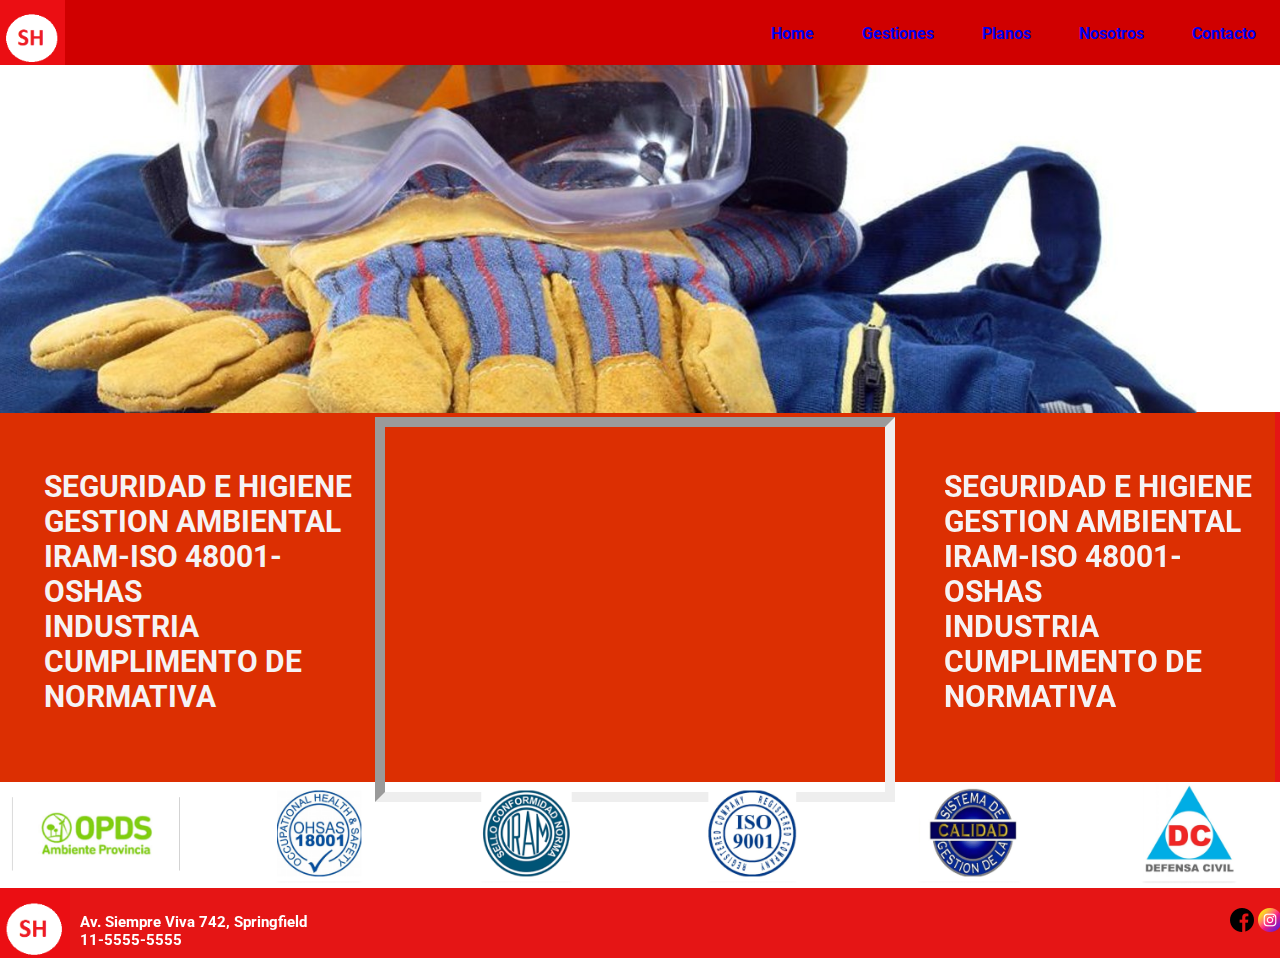
<file: index.html>
<!DOCTYPE html>
<html lang="en">
  <head>
    <meta charset="UTF-8" />
    <meta name="viewport" content="width=device-width,user-scalable=no,initial-scale=1.0,maximum-scale=1.0,minimum-scale=1.0"/>
    <title>Estudio SH</title>
    <link href="https://cdn.jsdelivr.net/npm/bootstrap@5.1.3/dist/css/bootstrap.min.css" rel="stylesheet" integrity="sha384-1BmE4kWBq78iYhFldvKuhfTAU6auU8tT94WrHftjDbrCEXSU1oBoqyl2QvZ6jIW3" crossorigin="anonymous">
<link rel="shortcut icon" href="./assets/imagenes/favicon.ico.png" />
    <link rel="preconnect" href="https://fonts.googleapis.com">
<link rel="preconnect" href="https://fonts.gstatic.com" crossorigin>
<link href="https://fonts.googleapis.com/css2?family=Roboto:medium,wght@1,500&display=swap" rel="stylesheet">
    <link rel="stylesheet" href="estilos.css">
    <style>A{text-decoration: none;} </style>
  </head>
  <body>
    <header>
        <nav>
          <div id="nav-estilo">
           <img src="./assets/imagenes/logo 3.png" alt="">
        
                <ul class="menu">
             <li><a href="./index.html"target="_blank">Home</a></li>
             <li><a href="./pages/gestiones.html"target="_blank">Gestiones</a></li>
             <li><a href="./pages/planos.html"target="_blank">Planos</a></li>
             <li><a href="./pages/nosotros.html"target="_blank">Nosotros</a></li>
             <li><a href="./pages/contacto.html"target="_blank">Contacto</a></li> 
            </ul> 
            
              
          </div>
           </nav>
    </header>
    <main>
        <div class="imagen">
<img src="./assets/imagenes/Frame 3 (1).png">
        </div>

 <section style="background-color: #e51515;" >
      <div id="section-media">  
    <h1 class="texto1">
      SEGURIDAD E HIGIENE<BR>GESTION AMBIENTAL<BR>IRAM-ISO 48001-OSHAS<BR>INDUSTRIA<BR>CUMPLIMENTO DE NORMATIVA</BR></h1></H1>
          <iframe id="video" width="730" height="350" src="https://www.youtube.com/embed/S7Z2lUMBbXM" title="YouTube video player" frameborder="0" allow="accelerometer; autoplay; clipboard-write; encrypted-media; gyroscope; picture-in-picture" allowfullscreen></iframe>    
          <h2 class="texto2">
            SEGURIDAD E HIGIENE<BR>GESTION AMBIENTAL<BR>IRAM-ISO 48001-OSHAS<BR>INDUSTRIA<BR>CUMPLIMENTO DE NORMATIVA</BR>
          </h2>
        </div>
   </section>

<div>
  <img src="./assets/imagenes/Frame 5.png" alt="">
</div>
 </main>
 <footer>
   <section id="section-footer">
      <img src="./assets/imagenes/logo 3.png" alt="">

      <h1 class="direccion">
        Av. Siempre Viva 742, Springfield <br>11-5555-5555
 </h1>
          
 <div>

</div>
          <ul class="redes">
        <a href="http://www.facebook.com" target="blank"><img src="./assets/imagenes/facebook.png" alt="logo facebook"></a>
        <a href="http://www.instagram.com"target="blank"><img src="./assets/imagenes/instagram.png" alt="logo instagram"></a>
        <a href="http://www.twitter.com"target="blank"><img src="./assets/imagenes/gorjeo.png" alt="logo twitter"></a>
        <a href="http://www.linkedin.com"target="blank"><img src="./assets/imagenes/linkedin.png" alt="logo linkeding"></a>
        </ul>
        </div>
      </footer>
        </section>
     </body>
</file>
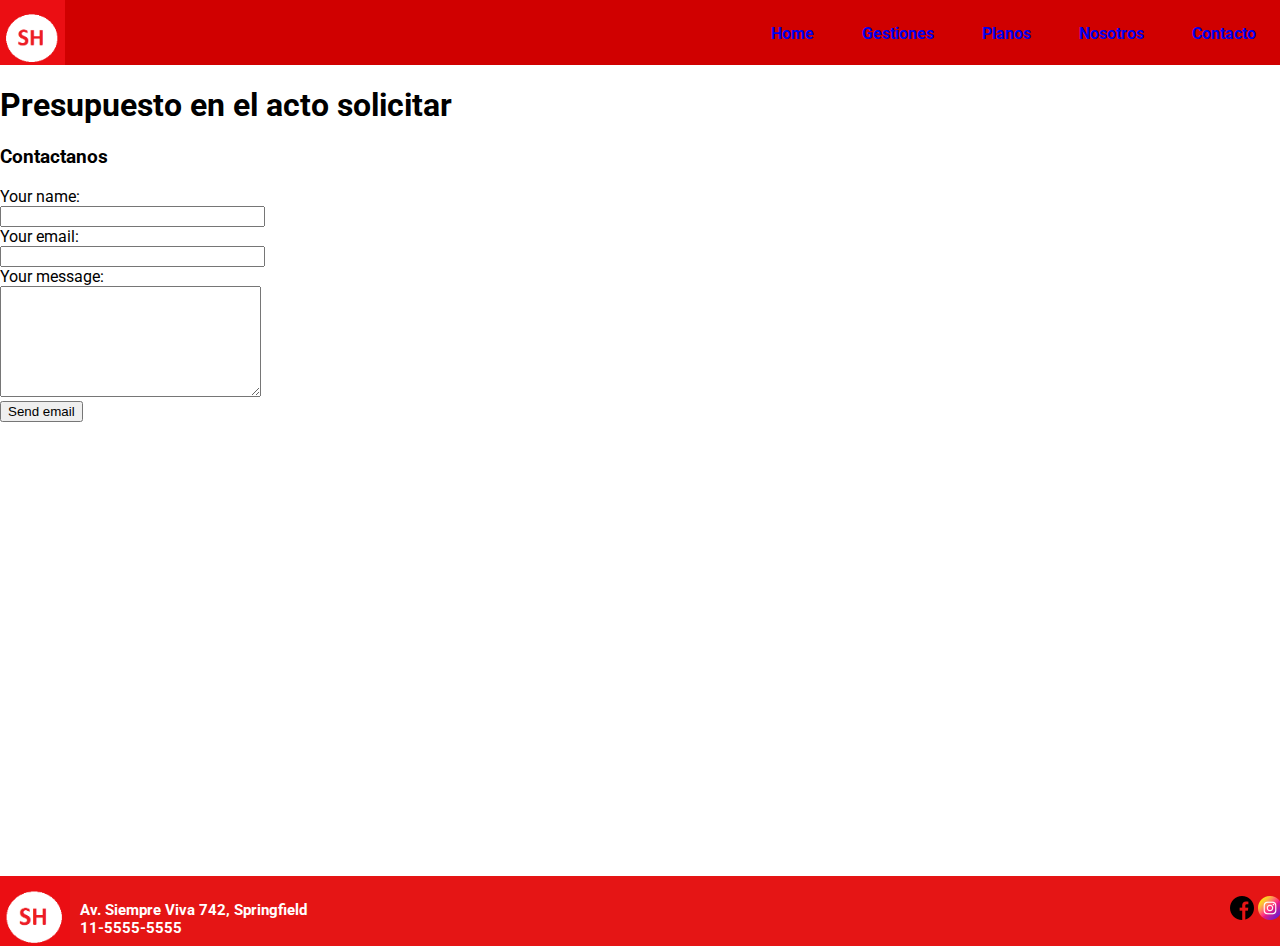
<file: pages/contacto.html>
<!DOCTYPE html>
<html lang="en">
  <head>
    <meta charset="UTF-8" />
    <meta http-equiv="X-UA-Compatible" content="IE=edge" />
    <meta name="viewport" content="width=device-width, initial-scale=1.0" />
    <title>Contacto SH</title>
    <link rel="shortcut icon" href="../assets/imagenes/favicon.ico.png" />
    <link rel="preconnect" href="https://fonts.googleapis.com">
<link rel="preconnect" href="https://fonts.gstatic.com" crossorigin>
<link href="https://fonts.googleapis.com/css2?family=Roboto:medium,wght@1,500&display=swap" rel="stylesheet">
    <link rel="stylesheet" href="../estilos.css">
    <style>A{text-decoration: none;} </style>
  </head>
  <body>
    <header>
        <nav>
          <div id="nav-estilo">
           <img src="../assets/imagenes/logo 3.png" alt="">
                <ul class="menu">
             <li><a href="../index.html" target="_blank">Home</a></li>
               <li> <a href="./gestiones.html"target="_blank">Gestiones</a></li>
               <li> <a href="./planos.html"target="_blank">Planos</a></li>
               <li> <a href="./nosotros.html"target="_blank">Nosotros</a></li>
               <li> <a href="./contacto.html"target="_blank">Contacto</a></li> 
            </ul> 
            
              
          </div>
           </nav>
    <main>
      <h1>Presupuesto en el acto solicitar</h1>
      <h3>Contactanos</h3>
      <div id="after_submit"></div>
      <form
        id="contact_form"
        action="#"
        method="POST"
        enctype="multipart/form-data"
      >
        <div class="row">
          <label class="required" for="name">Your name:</label><br />
          <input
            id="name"
            class="input"
            name="name"
            type="text"
            value=""
            size="30"
          /><br />
          <span id="name_validation" class="error_message"></span>
        </div>
        <div class="row">
          <label class="required" for="email">Your email:</label><br />
          <input
            id="email"
            class="input"
            name="email"
            type="text"
            value=""
            size="30"
          /><br />
          <span id="email_validation" class="error_message"></span>
        </div>
        <div class="row">
          <label class="required" for="message">Your message:</label><br />
          <textarea
            id="message"
            class="input"
            name="message"
            rows="7"
            cols="30"
          ></textarea
          ><br />
          <span id="message_validation" class="error_message"></span>
        </div>

        <input id="submit_button" type="submit" value="Send email" />
      </form>

      <iframe
        src="https://www.google.com/maps/embed?pb=!1m18!1m12!1m3!1d3735.240978397948!2d-103.33616148576255!3d20.57821430838344!2m3!1f0!2f0!3f0!3m2!1i1024!2i768!4f13.1!3m3!1m2!1s0x8428b2ca3d0ab4df%3A0xf736fea037b0a9b9!2sAv%20Siempre%20Viva%2C%20Vista%20Hermosa%2C%2045618%20San%20Pedro%20Tlaquepaque%2C%20Jal.%2C%20M%C3%A9xico!5e0!3m2!1ses!2sar!4v1637654209026!5m2!1ses!2sar"
        width="600"
        height="450"
        style="border: 0"
        allowfullscreen=""
        loading="lazy"
      ></iframe>
      
      <footer>
        <section id="section-footer">
           <img src="../assets/imagenes/logo 3.png" alt="">
     
           <h1 class="direccion">
             Av. Siempre Viva 742, Springfield <br>11-5555-5555
      </h1>
               
      <div>
     </div>
               <ul class="redes">
             <a href="http://www.facebook.com" target="blank"><img src="../assets/imagenes/facebook.png" alt="logo facebook"></a>
             <a href="http://www.instagram.com"target="blank"><img src="../assets/imagenes/instagram.png" alt="logo instagram"></a>
             <a href="http://www.twitter.com"target="blank"><img src="../assets/imagenes/gorjeo.png" alt="logo twitter"></a>
             <a href="http://www.linkedin.com"target="blank"><img src="../assets/imagenes/linkedin.png" alt="logo linkeding"></a>
             </ul>
             </div>
           </footer>
             </section>
          </body>
     
  </body>
</html>
</file>
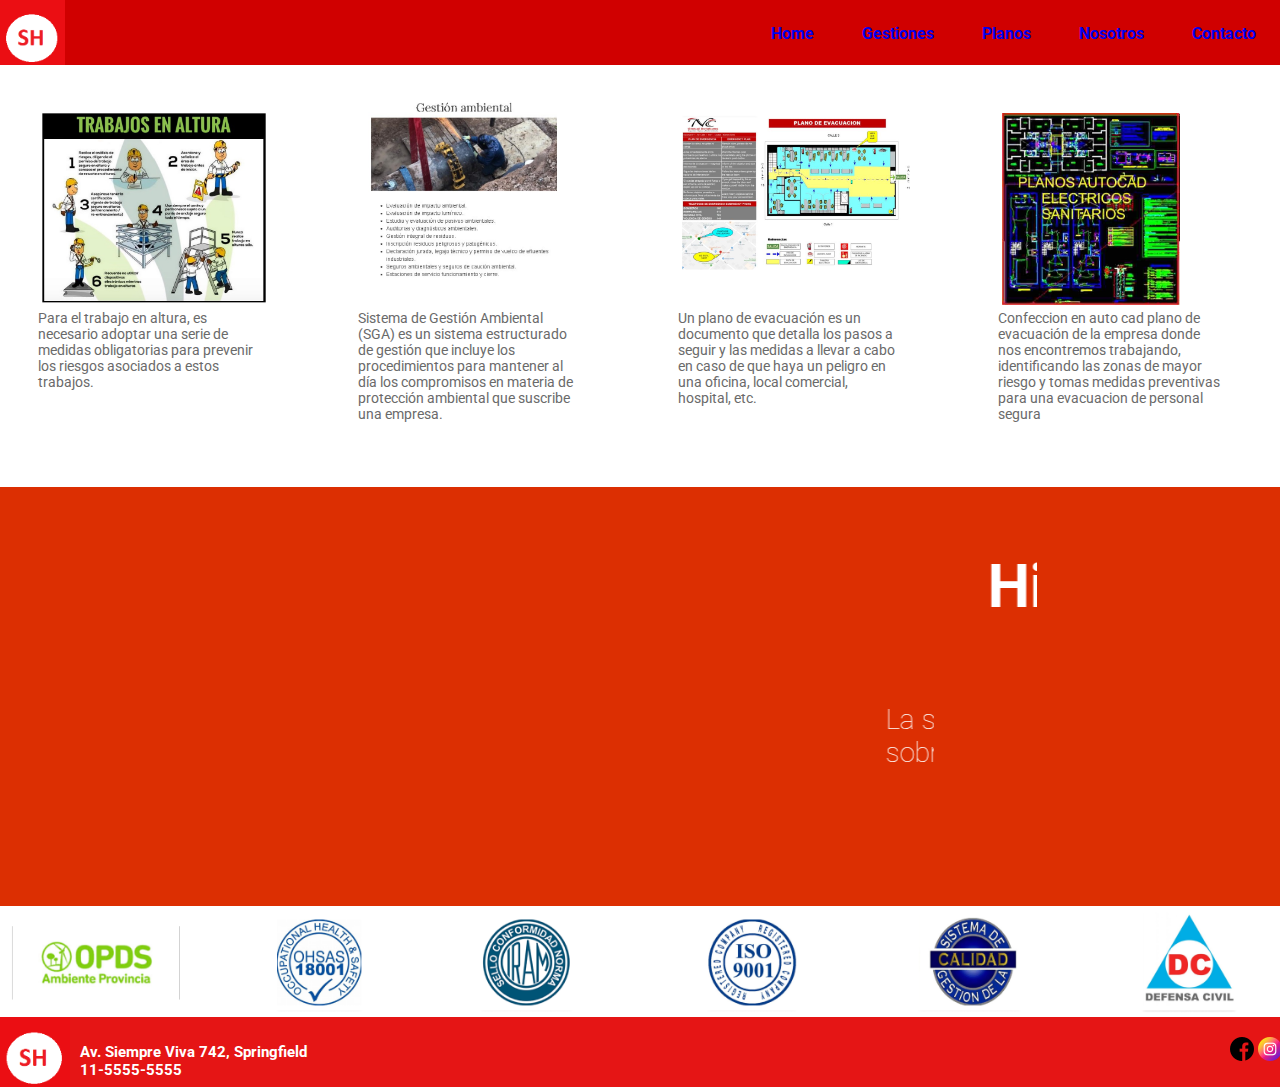
<file: pages/gestiones.html>
<!DOCTYPE html>
<html lang="en">
  <head>
    <meta charset="UTF-8" />
    <meta http-equiv="X-UA-Compatible" content="IE=edge" />
    <meta name="viewport" content="width=device-width, initial-scale=1.0" />
    <title>Gestiones SH</title>
    <link href="https://cdn.jsdelivr.net/npm/bootstrap@5.1.3/dist/css/bootstrap.min.css" rel="stylesheet" integrity="sha384-1BmE4kWBq78iYhFldvKuhfTAU6auU8tT94WrHftjDbrCEXSU1oBoqyl2QvZ6jIW3" crossorigin="anonymous">
    <link rel="shortcut icon" href="../assets/imagenes/favicon.ico.png" />
    <link rel="preconnect" href="https://fonts.googleapis.com">
<link rel="preconnect" href="https://fonts.gstatic.com" crossorigin>
<link href="https://fonts.googleapis.com/css2?family=Roboto:medium,wght@1,500&display=swap" rel="stylesheet">
    <link rel="stylesheet" href="../estilos.css">
    <style>A{text-decoration: none;} </style>
  </head>
  <body>
    <header>
        <nav>
          <div id="nav-estilo">
           <img src="../assets/imagenes/logo 3.png"alt="">
                <ul class="menu">
             <li><a href="../index.html" target="_blank">Home</a></li>
               <li> <a href="./gestiones.html"target="_blank">Gestiones</a></li>
               <li> <a href="./planos.html"target="_blank">Planos</a></li>
               <li> <a href="./nosotros.html"target="_blank">Nosotros</a></li>
               <li> <a href="./contacto.html"target="_blank">Contacto</a></li> 
            </ul> 
            </div>
           </nav>
    </header>
    <main>


<div class="section-media-gestiones">
<div class="imagen-gestiones-1"> <img src="../assets/imagenes/imagen gestiones 1.jpg" alt="">   </div>
<div class="imagen-gestiones-2"><img src="../assets/imagenes/imagen gestiones 2.jpg" alt="">   </div>
<div class="imagen-gestiones-3"> <img src="../assets/imagenes/imagen gestiones 3.jpg"  alt=""> </div>
<div class="imagen-gestiones-4"> <img src="../assets/imagenes/imagen gestiones 4.jfif" alt="">  </div>
<p class="texto-gestiones-1">Para el trabajo en altura, es necesario adoptar una serie de medidas obligatorias para prevenir los riesgos asociados a estos trabajos. </p>
<p class="texto-gestiones-2">Sistema de Gestión Ambiental (SGA) es un sistema estructurado de gestión que incluye los procedimientos para mantener al día los compromisos en materia de protección ambiental que suscribe una empresa.</p>
<p class="texto-gestiones-3">Un plano de evacuación es un documento que detalla los pasos a seguir y las medidas a llevar a cabo en caso de que haya un peligro en una oficina, local comercial, hospital, etc.</p>
<p class="texto-gestiones-4">Confeccion en auto cad plano de evacuación de la empresa donde nos encontremos trabajando, identificando las zonas de mayor riesgo y tomas medidas preventivas para una evacuacion de personal segura</p>
</div>
<div id="section-media-red">
<h1 class="titulo"><marquee> Higiene y Seguridad</marquee></h1>
<h2 class="subtitulo"> <marquee>La seguridad e higiene se refiere a la aplicación de un conjunto de medidas <br> sobre la seguridad y prevención de riesgos laborales para los trabajadores.</marquee></h2>

</div>







<div>
  <img src="../assets/imagenes/Frame 5.png" alt="">
</div>
 </main>
 
 
 
 <footer>
   <section id="section-footer">
      <img src="../assets/imagenes/logo 3.png" alt="">

      <h1 class="direccion">
        Av. Siempre Viva 742, Springfield <br>11-5555-5555
 </h1>
          
 <div>
</div>
          <ul class="redes">
        <a href="http://www.facebook.com" target="blank"><img src="../assets/imagenes/facebook.png" alt="logo facebook"></a>
        <a href="http://www.instagram.com"target="blank"><img src="../assets/imagenes/instagram.png" alt="logo instagram"></a>
        <a href="http://www.twitter.com"target="blank"><img src="../assets/imagenes/gorjeo.png" alt="logo twitter"></a>
        <a href="http://www.linkedin.com"target="blank"><img src="../assets/imagenes/linkedin.png" alt="logo linkeding"></a>
        </ul>
        </div>
      </footer>
        </section>
     </body>
</file>
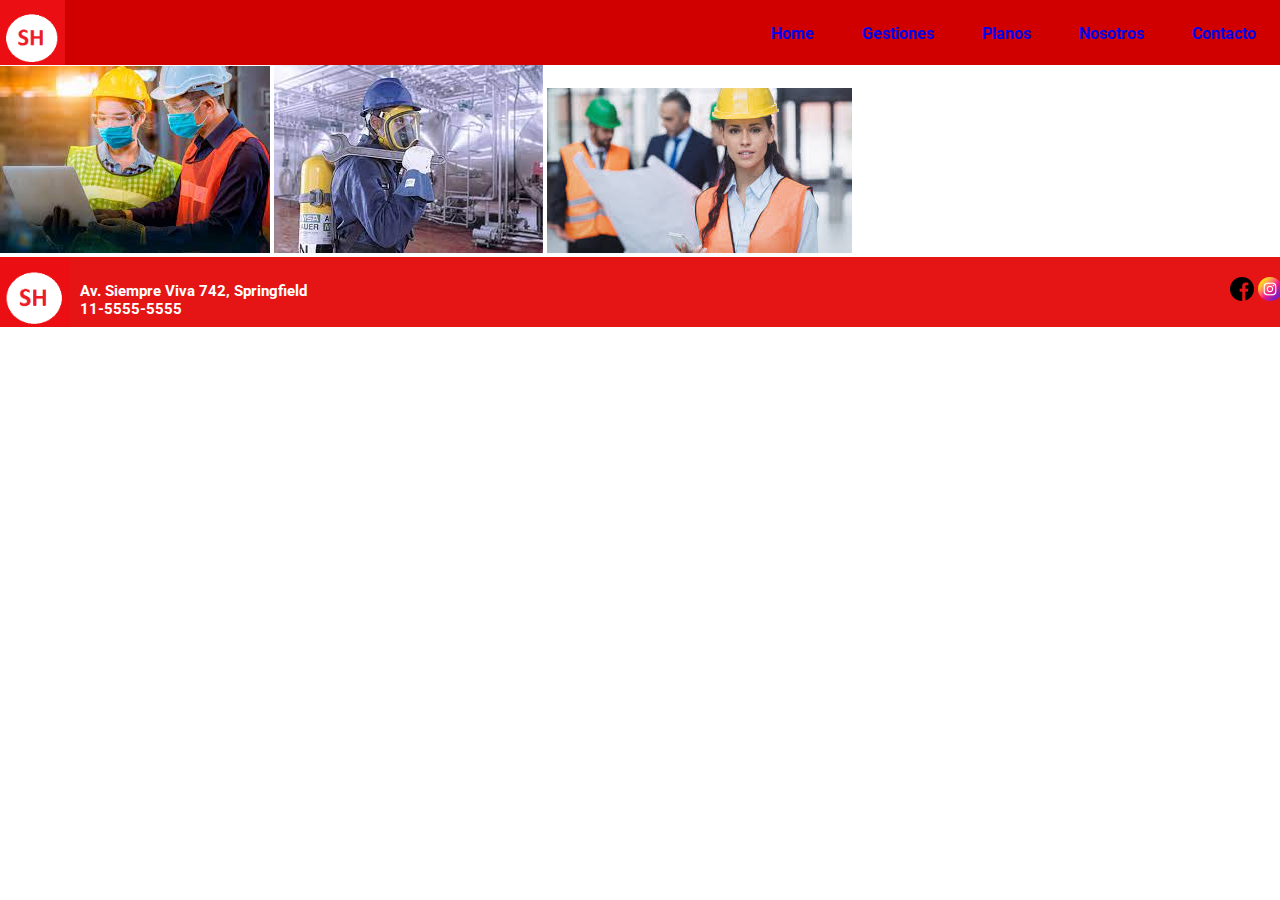
<file: pages/nosotros.html>
<!DOCTYPE html>
<html lang="en">
  <head>
    <meta charset="UTF-8" />
    <meta http-equiv="X-UA-Compatible" content="IE=edge" />
    <meta name="viewport" content="width=device-width, initial-scale=1.0" />
    <title>Nosotros SH</title>
    <link href="https://cdn.jsdelivr.net/npm/bootstrap@5.1.3/dist/css/bootstrap.min.css" rel="stylesheet" integrity="sha384-1BmE4kWBq78iYhFldvKuhfTAU6auU8tT94WrHftjDbrCEXSU1oBoqyl2QvZ6jIW3" crossorigin="anonymous">
    <link rel="shortcut icon" href="../assets/imagenes/favicon.ico.png" />
    <link rel="preconnect" href="https://fonts.googleapis.com">
<link rel="preconnect" href="https://fonts.gstatic.com" crossorigin>
<link href="https://fonts.googleapis.com/css2?family=Roboto:medium,wght@1,500&display=swap" rel="stylesheet">
    <link rel="stylesheet" href="../estilos.css">
    <style>A{text-decoration: none;} </style>
  </head>
  <body>
    <header>
        <nav>
          <div id="nav-estilo">
           <img src="../assets/imagenes/logo 3.png"alt="">
                <ul class="menu">
             <li><a href="../index.html" target="_blank">Home</a></li>
               <li> <a href="./gestiones.html"target="_blank">Gestiones</a></li>
               <li> <a href="./planos.html"target="_blank">Planos</a></li>
               <li> <a href="./nosotros.html"target="_blank">Nosotros</a></li>
               <li> <a href="./contacto.html"target="_blank">Contacto</a></li> 
            </ul> 
            </div>
           </nav>
    </header>
      <body>
        <img src="../assets/imagenes/imagen body 1.jpg" alt="" />
        <img src="../assets/imagenes/imagen body 2.jpg" alt="" />
        <img src="../assets/imagenes/imagen body 3.jpg" alt="" />

        <footer>
          <section id="section-footer">
             <img src="../assets/imagenes/logo 3.png" alt="">
       
             <h1 class="direccion">
               Av. Siempre Viva 742, Springfield <br>11-5555-5555
        </h1>
                 
        <div>
       </div>
                 <ul class="redes">
               <a href="http://www.facebook.com" target="blank"><img src="../assets/imagenes/facebook.png" alt="logo facebook"></a>
               <a href="http://www.instagram.com"target="blank"><img src="../assets/imagenes/instagram.png" alt="logo instagram"></a>
               <a href="http://www.twitter.com"target="blank"><img src="../assets/imagenes/gorjeo.png" alt="logo twitter"></a>
               <a href="http://www.linkedin.com"target="blank"><img src="../assets/imagenes/linkedin.png" alt="logo linkeding"></a>
               </ul>
               </div>
             </footer>
               </section>
            </body>
       
  </body>
</html>
</file>
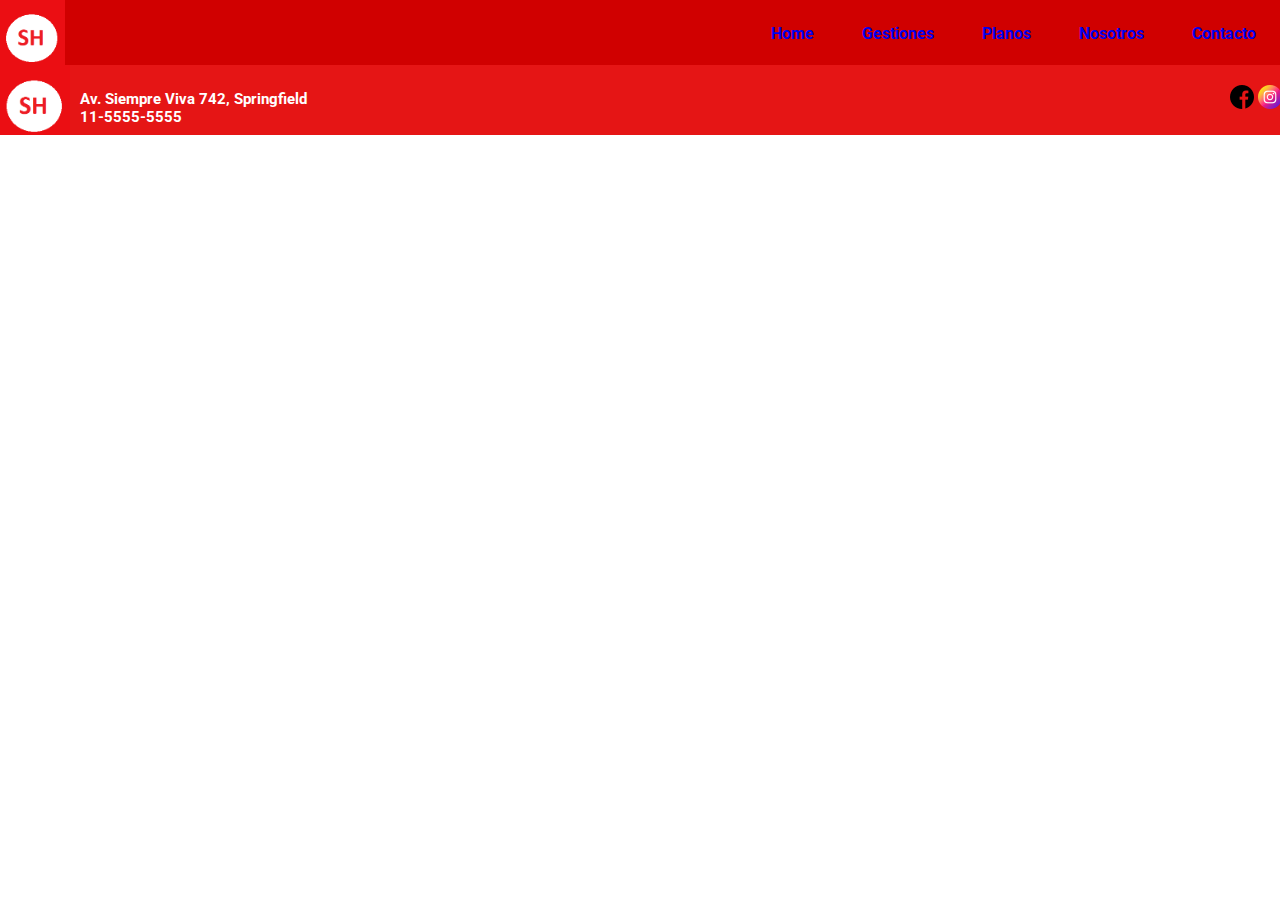
<file: pages/planos.html>
<!DOCTYPE html>
<html lang="en">
  <head>
    <meta charset="UTF-8" />
    <meta http-equiv="X-UA-Compatible" content="IE=edge" />
    <meta name="viewport" content="width=device-width, initial-scale=1.0" />
    <title>Planos SH</title>
    <link href="https://cdn.jsdelivr.net/npm/bootstrap@5.1.3/dist/css/bootstrap.min.css" rel="stylesheet" integrity="sha384-1BmE4kWBq78iYhFldvKuhfTAU6auU8tT94WrHftjDbrCEXSU1oBoqyl2QvZ6jIW3" crossorigin="anonymous">
    <link rel="shortcut icon" href="../assets/imagenes/favicon.ico.png" />
    <link rel="preconnect" href="https://fonts.googleapis.com">
<link rel="preconnect" href="https://fonts.gstatic.com" crossorigin>
<link href="https://fonts.googleapis.com/css2?family=Roboto:medium,wght@1,500&display=swap" rel="stylesheet">
    <link rel="stylesheet" href="../estilos.css">
    <style>A{text-decoration: none;} </style>
  </head>
  <body>
    <header>
        <nav>
          <div id="nav-estilo">
           <img src="../assets/imagenes/logo 3.png"alt="">
                <ul class="menu">
             <li><a href="../index.html" target="_blank">Home</a></li>
               <li> <a href="./gestiones.html"target="_blank">Gestiones</a></li>
               <li> <a href="./planos.html"target="_blank">Planos</a></li>
               <li> <a href="./nosotros.html"target="_blank">Nosotros</a></li>
               <li> <a href="./contacto.html"target="_blank">Contacto</a></li> 
            </ul> 
            </div>
           </nav>
    </header>

    <div>


        
    </div>
    <footer>
        <section id="section-footer">
           <img src="../assets/imagenes/logo 3.png" alt="">
     
           <h1 class="direccion">
             Av. Siempre Viva 742, Springfield <br>11-5555-5555
      </h1>
               
      <div>
     </div>
               <ul class="redes">
             <a href="http://www.facebook.com" target="blank"><img src="../assets/imagenes/facebook.png" alt="logo facebook"></a>
             <a href="http://www.instagram.com"target="blank"><img src="../assets/imagenes/instagram.png" alt="logo instagram"></a>
             <a href="http://www.twitter.com"target="blank"><img src="../assets/imagenes/gorjeo.png" alt="logo twitter"></a>
             <a href="http://www.linkedin.com"target="blank"><img src="../assets/imagenes/linkedin.png" alt="logo linkeding"></a>
             </ul>
             </div>
           </footer>
             </section>
          </body>
     
      
</body>
</html>
</file>
<file: estilos.css>
body {
  margin: 0;
  padding: 0;
  font-family: "Roboto", sans-serif;
}

#nav-estilo {
  background-color: #d00000;
  height: 65px;
  font-weight: bold;
}

.menu li {
  display: inline;
  margin: 24px;
  margin-top: -15%;
}

.menu {
  color: antiquewhite;
  display: flex;
  justify-content: right;
  margin-top: 11%;

}

.logo-nav {
  margin-left: 0px;
  padding-left: 0px;
  width: 6%;
  height: auto;
}

img {
  max-width: 100%;
  max-height: 100%;
}

#section-media {
  height: 370px;
  background-color: #dc2f02;
  display: grid;
  grid-template-areas: "texto1  video  texto2";
  grid-template-columns: 1fr auto 1fr;
  width: 100%;
  margin: -5px;
}
#video {
  grid-area: "video";
  margin-left: 0px;
  padding-left: 0px;
  width: 500px;
  height: 365px;
  padding-right: 0%;
  margin-right: 0%;
  margin-top: 1%;
  border-width: 10px;

}
.texto1 {
  color: #f5f3f4;
  font-size: 30px;
  grid-area: "texto1";
  margin-left: 4%;
  padding-left: 9%;
  margin-top: 15%;
}
.texto2 {
  color: #f5f3f4;
  font-size: 30px;
  grid-area: "texto2";
  margin-left: 4%;
  padding-left: 9%;
  margin-top: 15%;
}
#section-antefooter {
  background-color: #f1faee;
}

#section-footer {
  background-color: #e51515;
  display: grid;
  grid-template-areas: "logo direccion vacio1    redes";
  grid-template-columns: 80px 420px 450px 400px;
  grid-template-rows: 70px;
  max-width: 100%;
  margin: 0;
  padding: -5px;
}
#logo {
  grid-area: "logo";
  margin-left: 0px;
  padding-left: 0px;
  width: 605px;
  padding-right: 0px;
  margin-right: 0px;
  border-width: 10px;
}

.direccion {
  grid-area: "direccion";
  color: white;
  font-size: 15px;
  margin-top: 6%;
}

.redes {
  grid-area: "redes";
  display: inline;
  margin-left: 70%;
  padding-left: 0%;
  margin-top: 5%;
  height: max-content;
}

.section-media-gestiones{
  background-color: white;
  display: grid;
  grid-template-areas: 
  "imagen1 imagen2 imagen3 imagen4"
  "texto-gestiones-1 texto-gestiones-2 texto-gestiones-3 texto-gestiones-4";
grid-template-columns: 1fr 1fr 1fr 1fr;
  grid-template-rows: 60% 40%;
  max-width: 100%;
  margin:0% 
}
.imagen-gestiones-1 {
grid-area: "imagen1";
  width: 228px;
  max-width:auto;
  height: 192px;
  max-height: auto;
margin-left: 4%;
  padding-left: 9%;
  margin-top: 15%
}

.imagen-gestiones-2 {
  grid-area: "imagen2";
  width: 228px;
  max-width:auto;
  height: 192px;
  max-height: auto;
margin-left: 4%;
  padding-left: 9%;
  margin-top: 9%
}

.imagen-gestiones-3 {
  grid-area: "imagen3";
  width: 228px;
  max-width:auto;
  height:192px;
  max-height: auto;
margin-left: 4%;
  padding-left: 9%;
  margin-top: 15%
}

.imagen-gestiones-4 {
  grid-area: "imagen4";
  width: 228px;
  max-width:auto;
  height: 192px;
  max-height: auto;
margin-left: 4%;
  padding-left: 9%;
  margin-top: 15%
     }

.texto-gestiones-1{
  grid-area: "texto-gestiones-1";
  color: #6a6a6a;
  font-size: 14px;
  margin-top: 5%;
  width:70%;
  margin-left: 12%;
}

.texto-gestiones-2{
  grid-area: "texto-gestiones-1";
  color: #6a6a6a;
  font-size: 14px;
  margin-top: 5%;
  width:70%;
  margin-left: 12%;
  
}

.texto-gestiones-3{
  grid-area: "texto-gestiones-1";
  color: #6a6a6a;
  font-size: 14px;
  margin-top: 5%;
  width:70%;
  margin-left: 12%;
  
}

.texto-gestiones-4{
  grid-area: "texto-gestiones-1";
  color: #6a6a6a;
  font-size: 14px;
  margin-top: 5%;
  width:70%;
  margin-left: 12%;
  
}

#section-media-red{
  height: 419px;
  max-height: 100%;
  max-width: 100%;
background-color: #dc2f02}

.titulo{
color: white;
font-size: 60px;
font-weight: bold;
margin-left: 15%;
  padding-left: 12%;
  padding-right:12%;
  margin-right:7%;
  padding-top: 5%;
}

  .subtitulo{
    color: white;
    font-size: 28px;
    font-weight:lighter;
    margin-left: 10%;
      padding-left: 12%;
      padding-right:12%;
      margin-right:15%;
      padding-top: 2%;
      



}
</file>
